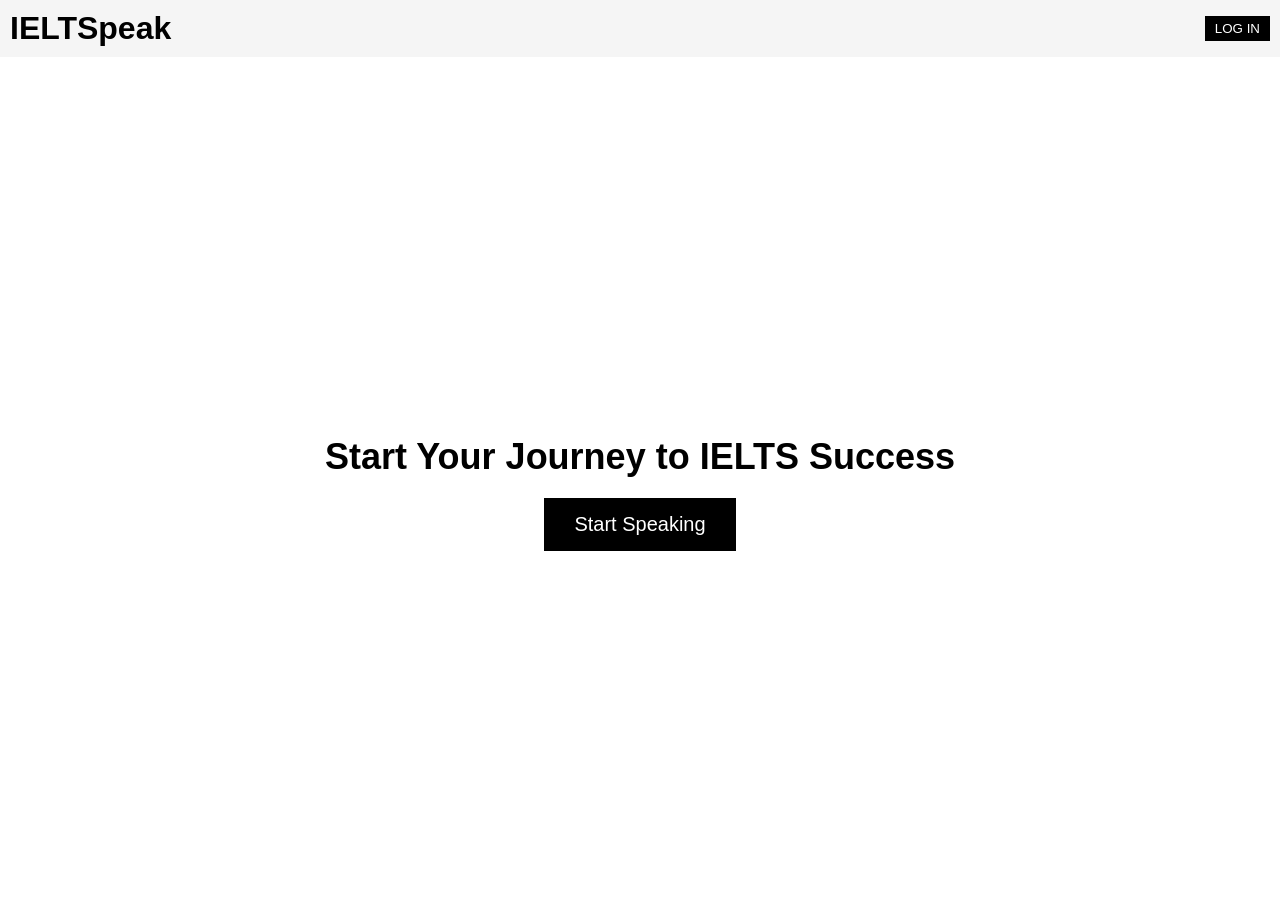
<file: index.html>
<!DOCTYPE html>
<html lang="en">
<head>
    <meta charset="UTF-8">
    <meta name="viewport" content="width=device-width, initial-scale=1.0">
    <title>IELTSpeak - Home</title>
    <link rel="stylesheet" href="index.css">
</head>
<body>
    <div class="container">
        <header>
            <h1>IELTSpeak</h1>
            <button class="login-button">LOG IN</button>
        </header>
        <main class="landing-page">
            <h2>Start Your Journey to IELTS Success</h2>
            <button id="start-speaking-button" class="start-speaking-button">Start Speaking</button>
            <!--<p class="note">(可点击进入下一页面)</p>-->
        </main>
    </div>
    <script src="script.js"></script>
</body>
</html>
</file>
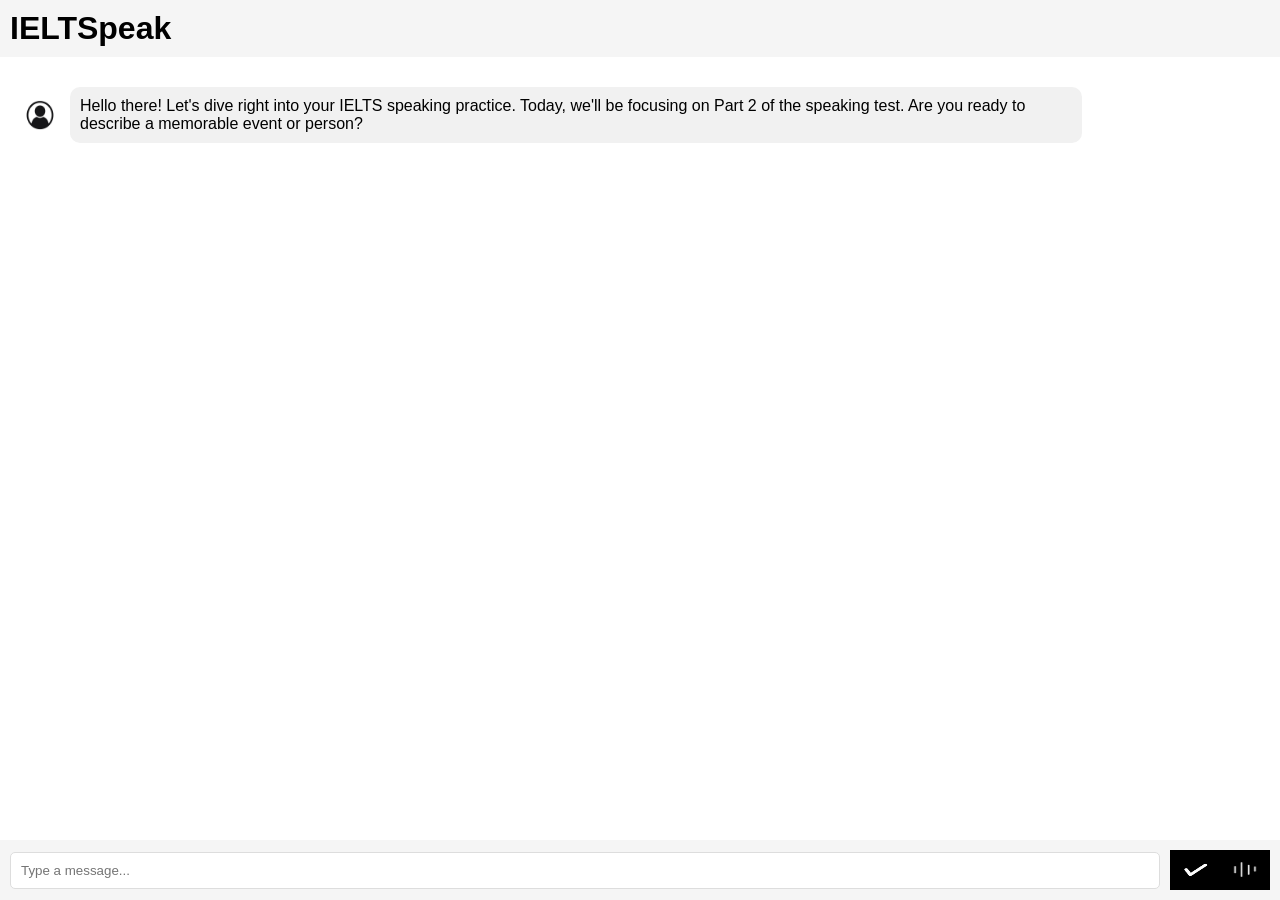
<file: chat.html>
<!DOCTYPE html>
<html lang="en">
<head>
    <meta charset="UTF-8">
    <meta name="viewport" content="width=device-width, initial-scale=1.0">
    <title>IELTSpeak - Chat</title>
    <link rel="stylesheet" href="styles.css">
</head>
<body>
    <div class="container">
        <header>
            <h1>IELTSpeak</h1>
        </header>
        <main class="chat-interface" id="chat-interface">
            <div class="message bot">
                <img src="bot-icon.png" alt="Bot Icon" class="icon">
                <div class="bubble">Hello there! Let's dive right into your IELTS speaking practice. Today, we'll be focusing on Part 2 of the speaking test. Are you ready to describe a memorable event or person?</div>
            </div>
        </main>
        <footer>
            <input type="text" id="chat-input" placeholder="Type a message...">
            <button id="send-button"><img src="send-icon.png" alt="Send Icon"></button>
            <button id="voice-button"><img src="microphone-icon.png" alt="Microphone Icon"></button>
        </footer>
    </div>
    <script src="chat.js"></script>
</body>
</html>
</file>
<file: index.css>
body, html {
    margin: 0;
    padding: 0;
    font-family: Arial, sans-serif;
}

.container {
    display: flex;
    flex-direction: column;
    height: 100vh;
    width: 100%;
}

header {
    display: flex;
    justify-content: space-between;
    align-items: center;
    padding: 10px;
    background-color: #f5f5f5;
}

header h1 {
    margin: 0;
}

.login-button {
    padding: 5px 10px;
    background-color: #000;
    color: #fff;
    border: none;
    cursor: pointer;
}

main.landing-page {
    flex: 1;
    display: flex;
    flex-direction: column;
    justify-content: center;
    align-items: center;
    text-align: center;
}

main.landing-page h2 {
    margin-bottom: 20px;
}

.start-speaking-button {
    padding: 15px 30px;
    background-color: #000;
    color: #fff;
    border: none;
    cursor: pointer;
}

h2 {
    font-size: 36px; /* 设置 h2 元素的字体大小 */
}

#start-speaking-button {
    font-size: 20px; /* 设置按钮字体大小 */
}


/*.note {
    margin-top: 10px;
    font-size: 12px;
}*/
</file>
<file: styles.css>
body, html {
    margin: 0;
    padding: 0;
    font-family: Arial, sans-serif;
}

.container {
    display: flex;
    flex-direction: column;
    height: 100vh;
    width: 100%;
}

header {
    display: flex;
    justify-content: space-between;
    align-items: center;
    padding: 10px;
    background-color: #f5f5f5;
}

header h1 {
    margin: 0;
}

main.chat-interface {
    flex: 1;
    display: flex;
    flex-direction: column;
    justify-content: flex-start;
    align-items: flex-start;
    padding: 20px;
    overflow-y: scroll;
}

.message {
    display: flex;
    align-items: center;
    margin: 10px 0;
    width: 100%;
}

.message.user {
    justify-content: flex-end;
    text-align: left;
}

.message.user .bubble {
    background-color: #d1ffd1;
    margin-left: auto;
    margin-right: 10px;
}

.message.bot .bubble {
    background-color: #f1f1f1;
    margin-left: 10px;
}

.message .bubble {
    padding: 10px;
    border-radius: 10px;
    max-width: 80%;
}

.message .icon {
    width: 40px;
    height: 40px;
}

.bubble.fade-in {
    animation: fadeIn 0.5s ease-in-out;
}

@keyframes fadeIn {
    from {
        opacity: 0;
        transform: translateY(10px);
    }
    to {
        opacity: 1;
        transform: translateY(0);
    }
}

footer {
    display: flex;
    align-items: center;
    padding: 10px;
    background-color: #f5f5f5;
}

footer input {
    flex: 1;
    padding: 10px;
    border: 1px solid #ddd;
    border-radius: 5px;
    margin-right: 10px;
}

footer button {
    background-color: #000;
    color: #fff;
    border: none;
    padding: 10px;
    cursor: pointer;
    display: flex;
    align-items: center;
    justify-content: center;
}

img {
    width: 30px;
    height: 20px;
}
</file>
